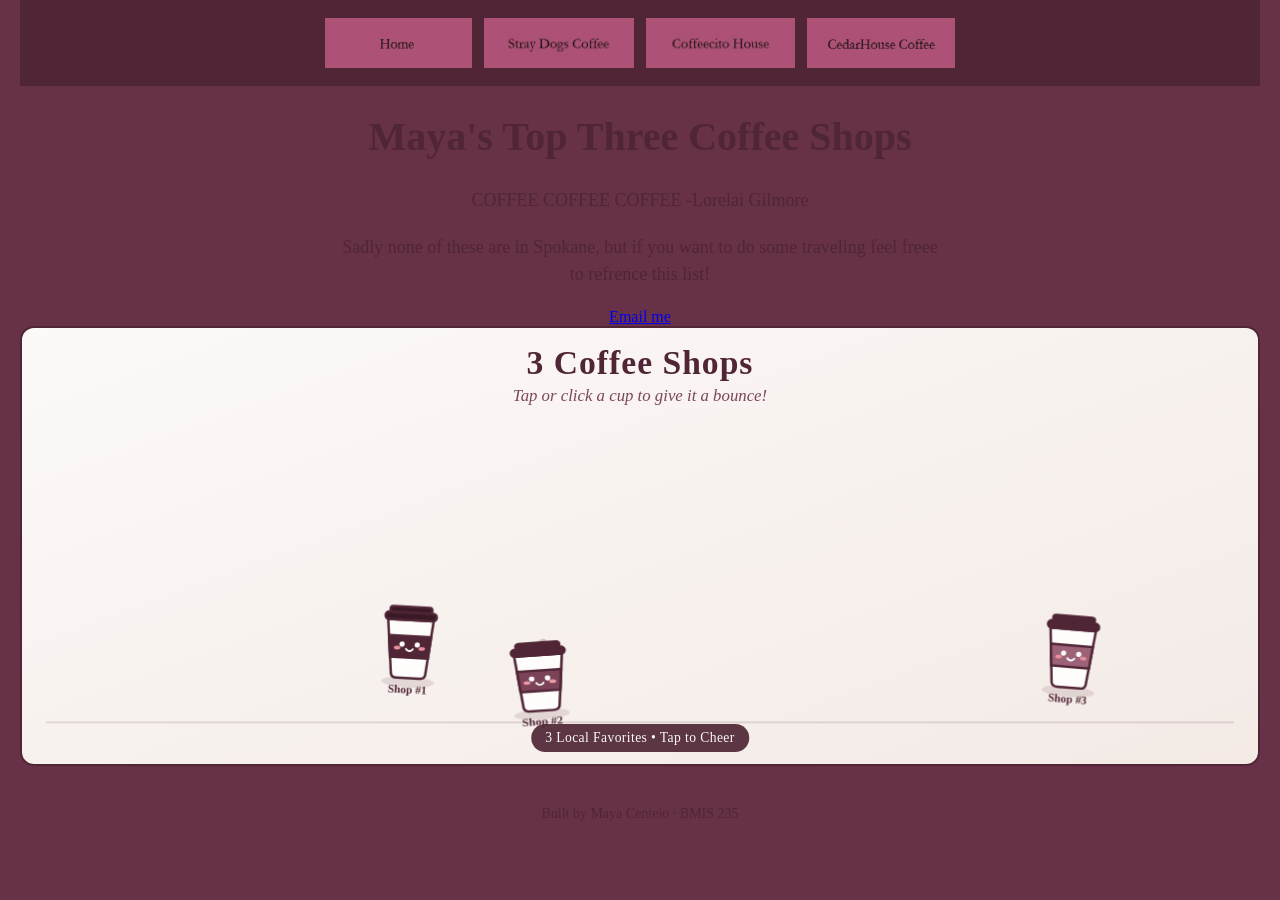
<file: index.html>
<!DOCTYPE html>
<!--
  Author: YOUR NAME
  GU username: YOUR-GU-USERNAME
  Course: BMIS 235 - HTML-3
-->
<html lang="en">
<head>
<meta charset="utf-8">
<meta name="author" content="Maya Centeio">
<title>Top 3 Coffee Shops</title>

<!-- this one line connects the page to the stylesheet -->
<link rel="stylesheet" href="styles.css">
</head>
<body>

<!-- ===== MENU ============================================================
     The menu is four links. Each link wraps an image instead of words.
     Build it once on this page, check that every link works,
     then copy the whole <nav> block and paste it over the menu on the
     other three pages, so every page has the exact same menu.
     ===================================================================== -->
<nav>
    <a href="index.html"><img src="img/home.png" alt="Home"></a>
    <a href="straydogs.html"><img src="img/straydogs.png" alt="straydogs"></a>
    <a href="coffeecito.html"><img src="img/coffeecito.png" alt="coffeecito"></a>
    <a href="cedarhouse.html"><img src="img/cedarhouse.png" alt="cedarhouse"></a>
</nav>

<h1>Maya's Top Three Coffee Shops</h1>
<center><p>COFFEE COFFEE COFFEE -Lorelai Gilmore</p></center>
<center><p>Sadly none of these are in Spokane, but if you want to do some traveling feel freee to refrence this list!</p></center>
<center><a href="mailto:mcenteio@zagmail.gonzaga.edu">Email me</a></center>

<!-- ===== SHOWCASE ======================================================
     This box is empty on purpose. In Part 7 you paste an interactive
     graphic BETWEEN the opening <div> and the closing </div> below.
     ===================================================================== -->
<div class="showcase"><!-- CSS: Scopes all styling strictly inside .showcase, sets Garamond font, #502636 brand theme, and responsive sizing under 500px -->
<style>
  .showcase {
    position: relative;
    width: 100%;
    height: 440px;
    max-height: 490px;
    background: linear-gradient(160deg, #fcf9f7 0%, #f3eae6 100%);
    border: 2px solid #502636;
    border-radius: 14px;
    overflow: hidden;
    font-family: "Garamond", "EB Garamond", "Baskerville", "Times New Roman", serif;
    color: #502636;
    box-sizing: border-box;
    user-select: none;
    -webkit-user-select: none;
    touch-action: manipulation;
  }

  .showcase *,
  .showcase *::before,
  .showcase *::after {
    box-sizing: border-box;
  }

  .showcase-header {
    position: absolute;
    top: 16px;
    left: 0;
    right: 0;
    text-align: center;
    pointer-events: none;
    z-index: 2;
    padding: 0 14px;
  }

  .showcase-title {
    font-size: clamp(1.45rem, 4.5vw, 2.1rem);
    font-weight: 700;
    letter-spacing: 0.03em;
    color: #502636;
    margin: 0;
    line-height: 1.15;
  }

  .showcase-subtitle {
    font-size: clamp(0.88rem, 2.8vw, 1.05rem);
    font-style: italic;
    color: #7a4659;
    margin-top: 4px;
  }

  .showcase-canvas {
    display: block;
    width: 100%;
    height: 100%;
    cursor: pointer;
  }

  .showcase-badge {
    position: absolute;
    bottom: 12px;
    left: 50%;
    transform: translateX(-50%);
    background: rgba(80, 38, 54, 0.92);
    color: #fcf9f7;
    padding: 6px 14px;
    border-radius: 999px;
    font-size: 0.85rem;
    letter-spacing: 0.03em;
    white-space: nowrap;
    pointer-events: none;
    z-index: 2;
    transition: opacity 0.25s ease;
  }

  @media (max-width: 480px) {
    .showcase {
      height: 360px;
      border-radius: 10px;
    }
    .showcase-badge {
      font-size: 0.78rem;
      padding: 5px 12px;
    }
  }
</style>

<!-- HTML: Interactive canvas container and brand overlay inside your existing .showcase div -->
<div class="showcase-header">
  <div class="showcase-title">3 Coffee Shops</div>
  <div class="showcase-subtitle">Tap or click a cup to give it a bounce!</div>
</div>
<canvas class="showcase-canvas" aria-label="Interactive bouncing cute coffee cups"></canvas>
<div class="showcase-badge">3 Local Favorites &bull; Tap to Cheer</div>

<!-- JavaScript: Animates 3 cute bouncing coffee cups with physics, steam wisps, and click/tap interaction -->
<script>
  (function () {
    const container = document.currentScript.parentElement;
    if (!container || !container.classList.contains("showcase")) return;

    const canvas = container.querySelector(".showcase-canvas");
    const badge = container.querySelector(".showcase-badge");
    const ctx = canvas.getContext("2d");

    const BRAND = "#502636";
    const CUP_CONFIGS = [
      { label: "Shop #1", sleeve: "#502636", lid: "#3a1926", blush: "#e88d9c" },
      { label: "Shop #2", sleeve: "#7b4358", lid: "#502636", blush: "#f09aa8" },
      { label: "Shop #3", sleeve: "#9c6277", lid: "#502636", blush: "#e88d9c" }
    ];

    let width = 0;
    let height = 0;
    let dpr = Math.min(window.devicePixelRatio || 1, 2);
    let cups = [];
    let steams = [];
    let lastTime = 0;

    function resize() {
      const rect = container.getBoundingClientRect();
      width = rect.width;
      height = rect.height;
      canvas.width = width * dpr;
      canvas.height = height * dpr;
      ctx.setTransform(dpr, 0, 0, dpr, 0, 0);

      const scale = width < 480 ? 0.76 : 0.95;
      cups.forEach((cup) => {
        cup.radius = 34 * scale;
        cup.scale = scale;
        cup.x = Math.max(cup.radius + 10, Math.min(width - cup.radius - 10, cup.x));
        cup.y = Math.max(cup.radius + 70, Math.min(height - cup.radius - 42, cup.y));
      });
    }

    function initCups() {
      const rect = container.getBoundingClientRect();
      width = rect.width || 320;
      height = rect.height || 400;
      const scale = width < 480 ? 0.76 : 0.95;

      cups = CUP_CONFIGS.map((cfg, i) => {
        const spacing = width / 4;
        return {
          ...cfg,
          x: spacing * (i + 1),
          y: height * 0.55 - i * 18,
          vx: (i % 2 === 0 ? 1 : -1) * (65 + i * 18),
          vy: -120 - i * 35,
          radius: 34 * scale,
          scale: scale,
          squashX: 1,
          squashY: 1,
          tilt: 0,
          blinkTimer: 1.5 + i * 1.1,
          isBlinking: false,
          happyTimer: 0
        };
      });
    }

    function spawnSteam(x, y) {
      steams.push({
        x: x + (Math.random() - 0.5) * 14,
        y: y,
        vy: -28 - Math.random() * 16,
        alpha: 0.75,
        phase: Math.random() * Math.PI * 2,
        size: 3 + Math.random() * 2.5
      });
    }

    function drawCup(cup) {
      ctx.save();
      ctx.translate(cup.x, cup.y);
      ctx.rotate(cup.tilt);
      ctx.scale(cup.scale * cup.squashX, cup.scale * cup.squashY);

      // Soft ground shadow
      ctx.fillStyle = "rgba(80, 38, 54, 0.12)";
      ctx.beginPath();
      ctx.ellipse(0, 44, 28, 6, 0, 0, Math.PI * 2);
      ctx.fill();

      // Cup body (tapered trapezoid)
      ctx.fillStyle = "#fffdfb";
      ctx.strokeStyle = BRAND;
      ctx.lineWidth = 2.6;
      ctx.beginPath();
      ctx.moveTo(-24, -22);
      ctx.lineTo(24, -22);
      ctx.lineTo(18, 36);
      ctx.quadraticCurveTo(17, 40, 12, 40);
      ctx.lineTo(-12, 40);
      ctx.quadraticCurveTo(-17, 40, -18, 36);
      ctx.closePath();
      ctx.fill();
      ctx.stroke();

      // Brand sleeve
      ctx.fillStyle = cup.sleeve;
      ctx.beginPath();
      ctx.moveTo(-22.2, -5);
      ctx.lineTo(22.2, -5);
      ctx.lineTo(20, 18);
      ctx.lineTo(-20, 18);
      ctx.closePath();
      ctx.fill();
      ctx.stroke();

      // Cup lid
      ctx.fillStyle = cup.lid;
      ctx.beginPath();
      ctx.roundRect(-27, -30, 54, 8, 4);
      ctx.fill();
      ctx.stroke();

      ctx.beginPath();
      ctx.roundRect(-22, -36, 44, 6, 3);
      ctx.fill();
      ctx.stroke();

      // Cute face on the sleeve
      ctx.fillStyle = "#fffdfb";
      ctx.strokeStyle = "#fffdfb";
      ctx.lineWidth = 2.2;
      ctx.lineCap = "round";

      // Eyes
      if (cup.isBlinking || cup.happyTimer > 0) {
        // Happy curved eyes
        ctx.beginPath();
        ctx.arc(-8, 4, 3.2, Math.PI, 0);
        ctx.stroke();
        ctx.beginPath();
        ctx.arc(8, 4, 3.2, Math.PI, 0);
        ctx.stroke();
      } else {
        // Open eyes with tiny sparkle
        ctx.beginPath();
        ctx.arc(-8, 4, 2.8, 0, Math.PI * 2);
        ctx.arc(8, 4, 2.8, 0, Math.PI * 2);
        ctx.fill();
      }

      // Rosy cheeks
      ctx.fillStyle = cup.blush;
      ctx.beginPath();
      ctx.ellipse(-13, 8, 3.5, 2, 0, 0, Math.PI * 2);
      ctx.ellipse(13, 8, 3.5, 2, 0, 0, Math.PI * 2);
      ctx.fill();

      // Smile
      ctx.strokeStyle = "#fffdfb";
      ctx.lineWidth = 2;
      ctx.beginPath();
      ctx.arc(0, 7, 4, 0.15 * Math.PI, 0.85 * Math.PI);
      ctx.stroke();

      // Shop tag underneath
      ctx.fillStyle = BRAND;
      ctx.font = 'bold 12px "Garamond", "Times New Roman", serif';
      ctx.textAlign = "center";
      ctx.fillText(cup.label, 0, 56);

      ctx.restore();
    }

    function update(dt) {
      const gravity = 460;
      const topBound = 78;
      const bottomBound = height - 48;

      cups.forEach((cup) => {
        cup.vy += gravity * dt;
        cup.x += cup.vx * dt;
        cup.y += cup.vy * dt;

        // Horizontal wall bounce
        if (cup.x - cup.radius < 12) {
          cup.x = 12 + cup.radius;
          cup.vx = Math.abs(cup.vx);
          cup.squashX = 0.85;
          cup.squashY = 1.15;
        } else if (cup.x + cup.radius > width - 12) {
          cup.x = width - 12 - cup.radius;
          cup.vx = -Math.abs(cup.vx);
          cup.squashX = 0.85;
          cup.squashY = 1.15;
        }

        // Top bounce
        if (cup.y - cup.radius < topBound) {
          cup.y = topBound + cup.radius;
          cup.vy = Math.abs(cup.vy) * 0.85;
        }

        // Floor bounce with playful hop energy
        if (cup.y + cup.radius > bottomBound) {
          cup.y = bottomBound - cup.radius;
          cup.vy = -(250 + Math.random() * 85);
          cup.squashX = 1.22;
          cup.squashY = 0.8;
          spawnSteam(cup.x, cup.y - cup.radius - 6);
        }

        // Recover squash & stretch smoothly
        cup.squashX += (1 - cup.squashX) * Math.min(1, dt * 12);
        cup.squashY += (1 - cup.squashY) * Math.min(1, dt * 12);
        cup.tilt = (cup.vx / 260) * 0.22;

        // Blink & happy expression timers
        cup.blinkTimer -= dt;
        if (cup.blinkTimer <= 0) {
          cup.isBlinking = !cup.isBlinking;
          cup.blinkTimer = cup.isBlinking ? 0.14 : 2.2 + Math.random() * 2;
        }
        if (cup.happyTimer > 0) cup.happyTimer -= dt;
      });

      // Gentle cup-to-cup elastic collisions
      for (let i = 0; i < cups.length; i++) {
        for (let j = i + 1; j < cups.length; j++) {
          const a = cups[i];
          const b = cups[j];
          const dx = b.x - a.x;
          const dy = b.y - a.y;
          const dist = Math.hypot(dx, dy);
          const minDist = a.radius + b.radius + 6;

          if (dist > 0 && dist < minDist) {
            const nx = dx / dist;
            const ny = dy / dist;
            const overlap = (minDist - dist) * 0.5;
            a.x -= nx * overlap;
            a.y -= ny * overlap;
            b.x += nx * overlap;
            b.y += ny * overlap;

            const dvx = b.vx - a.vx;
            const dvy = b.vy - a.vy;
            const dot = dvx * nx + dvy * ny;
            if (dot < 0) {
              a.vx += dot * nx;
              a.vy += dot * ny;
              b.vx -= dot * nx;
              b.vy -= dot * ny;
            }
          }
        }
      }

      // Update steam particles
      for (let i = steams.length - 1; i >= 0; i--) {
        const s = steams[i];
        s.y += s.vy * dt;
        s.x += Math.sin(s.phase + s.y * 0.08) * 14 * dt;
        s.alpha -= dt * 0.65;
        if (s.alpha <= 0) steams.splice(i, 1);
      }
    }

    function render() {
      ctx.clearRect(0, 0, width, height);

      // Subtle decorative floor line
      ctx.strokeStyle = "rgba(80, 38, 54, 0.18)";
      ctx.lineWidth = 1.5;
      ctx.beginPath();
      ctx.moveTo(24, height - 42);
      ctx.lineTo(width - 24, height - 42);
      ctx.stroke();

      // Steam wisps
      steams.forEach((s) => {
        ctx.fillStyle = `rgba(80, 38, 54, ${Math.max(0, s.alpha * 0.35)})`;
        ctx.beginPath();
        ctx.arc(s.x, s.y, s.size, 0, Math.PI * 2);
        ctx.fill();
      });

      cups.forEach(drawCup);
    }

    function loop(timestamp) {
      if (!lastTime) lastTime = timestamp;
      const dt = Math.min((timestamp - lastTime) / 1000, 0.05);
      lastTime = timestamp;

      update(dt);
      render();
      requestAnimationFrame(loop);
    }

    function handleInteract(clientX, clientY) {
      const rect = canvas.getBoundingClientRect();
      const px = clientX - rect.left;
      const py = clientY - rect.top;

      let hitCup = null;
      cups.forEach((cup) => {
        if (Math.hypot(px - cup.x, py - cup.y) <= cup.radius + 18) {
          hitCup = cup;
        }
      });

      if (hitCup) {
        hitCup.vy = -340;
        hitCup.vx = (Math.random() - 0.5) * 240;
        hitCup.squashX = 0.78;
        hitCup.squashY = 1.25;
        hitCup.happyTimer = 0.9;
        for (let i = 0; i < 4; i++) spawnSteam(hitCup.x, hitCup.y - hitCup.radius);
        if (badge) badge.textContent = `${hitCup.label} says cheers! ☕`;
      } else {
        // Boost all cups if user taps anywhere in the showcase
        cups.forEach((cup) => {
          cup.vy = -260 - Math.random() * 90;
          cup.happyTimer = 0.6;
          spawnSteam(cup.x, cup.y - cup.radius);
        });
      }
    }

    canvas.addEventListener("pointerdown", (e) => {
      handleInteract(e.clientX, e.clientY);
    });

    window.addEventListener("resize", resize);
    initCups();
    resize();
    requestAnimationFrame(loop);
  })();
</script></div>

<!-- Footer: fill in your name -->
<footer>Built by Maya Centeio &middot; BMIS 235</footer>

</body>
</html>
</file>
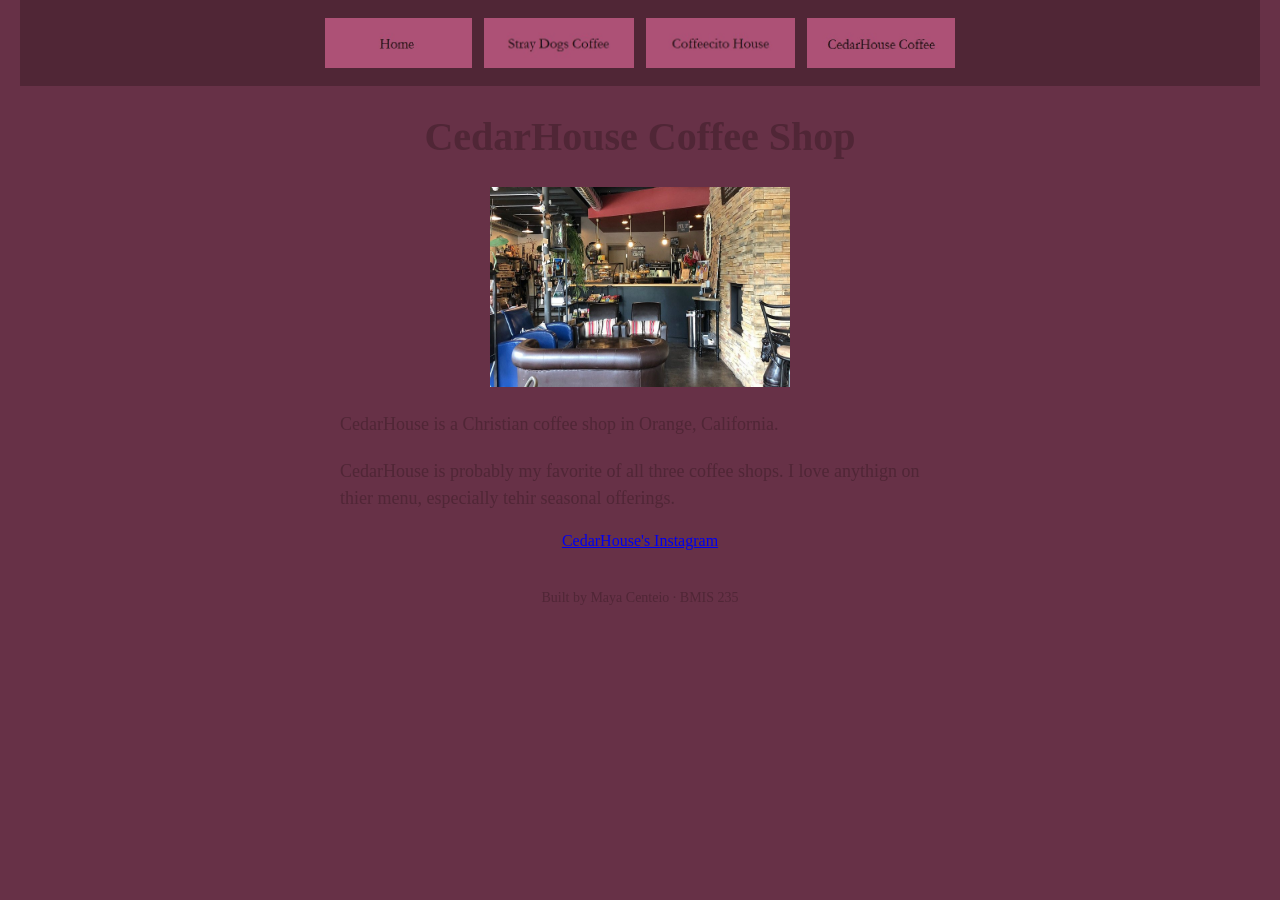
<file: cedarhouse.html>
<!DOCTYPE html>
<!--
  Author: YOUR NAME
  GU username: YOUR-GU-USERNAME
  Course: BMIS 235 - HTML-3
-->
<html lang="en">
<head>
<meta charset="utf-8">
<meta name="author" content="YOUR NAME">
<title>Page 3</title>

<!-- this one line connects the page to the stylesheet -->
<link rel="stylesheet" href="styles.css">
</head>
<body>

<!-- ===== MENU ============================================================
     The menu is four links. Each link wraps an image instead of words.
     Build it once on this page, check that every link works,
     then copy the whole <nav> block and paste it over the menu on the
     other three pages, so every page has the exact same menu.
     ===================================================================== -->
<nav>
    <a href="index.html"><img src="img/home.png" alt="Home"></a>
    <a href="straydogs.html"><img src="img/straydogs.png" alt="Stray Dogs"></a>
    <a href="coffeecito.html"><img src="img/coffeecito.png" alt="Coffeecito"></a>
    <a href="cedarhouse.html"><img src="img/cedarhouse.png" alt="CedarHouse"></a>
</nav>

<h1>CedarHouse Coffee Shop</h1>
<center><img src="img/cedarhouseinside.jpg" alt="Cedar House" width="300" height="200"></center>
<p>CedarHouse is a Christian coffee shop in Orange, California.</p>
<p>CedarHouse is probably my favorite of all three coffee shops. I love anythign on thier menu, especially tehir seasonal offerings.</p>

<center><a href="https://www.instagram.com/cedarhousecoffeeoc/?hl=en">CedarHouse's Instagram</a></center>
  
<!-- Footer: fill in your name -->
<footer>Built by Maya Centeio &middot; BMIS 235</footer>

</body>
</html>
</file>
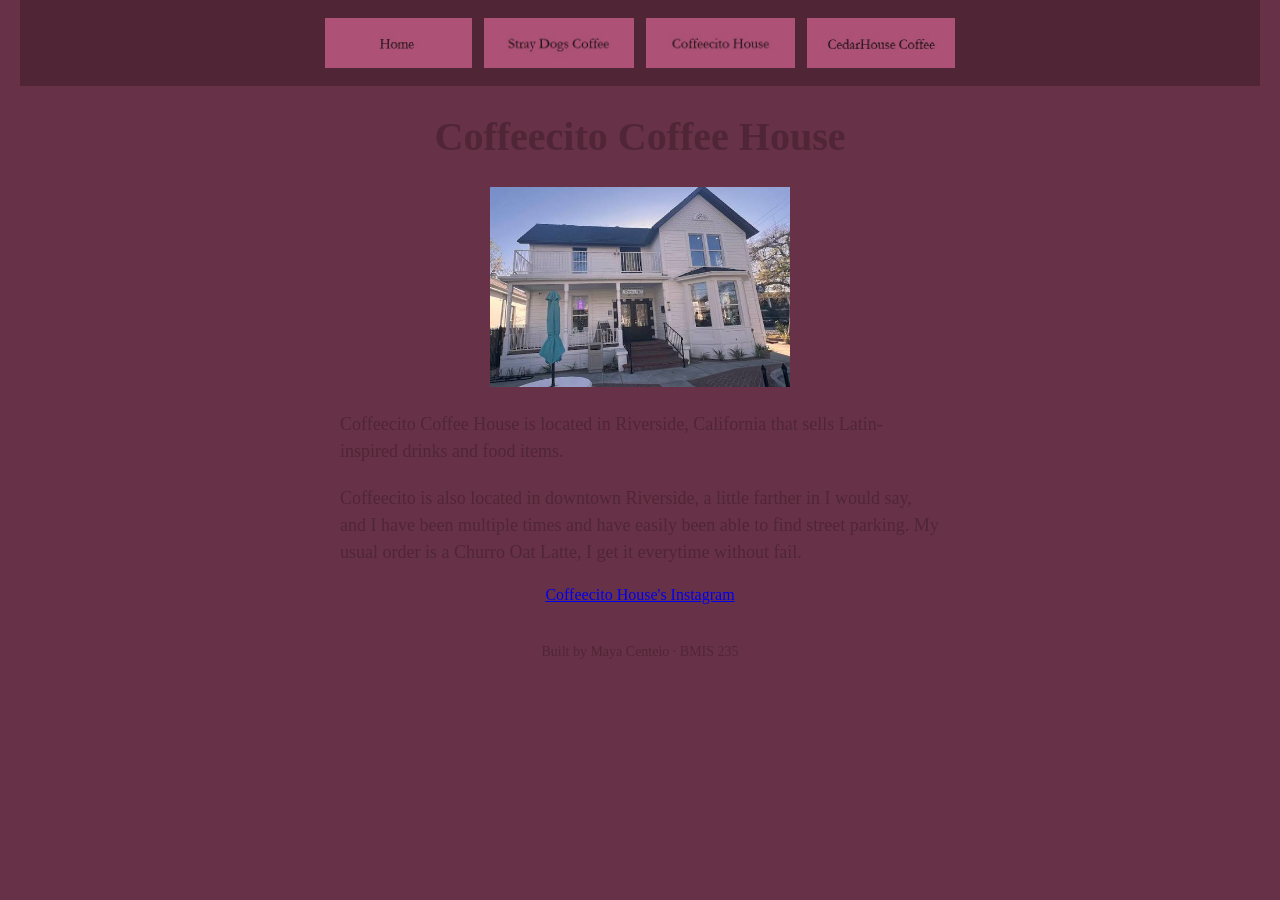
<file: coffeecito.html>
<!DOCTYPE html>
<!--
  Author: YOUR NAME
  GU username: YOUR-GU-USERNAME
  Course: BMIS 235 - HTML-3
-->
<html lang="en">
<head>
<meta charset="utf-8">
<meta name="author" content="YOUR NAME">
<title>Coffeecito</title>

<!-- this one line connects the page to the stylesheet -->
<link rel="stylesheet" href="styles.css">
</head>
<body>

<!-- ===== MENU ============================================================
     The menu is four links. Each link wraps an image instead of words.
     Build it once on this page, check that every link works,
     then copy the whole <nav> block and paste it over the menu on the
     other three pages, so every page has the exact same menu.
     ===================================================================== -->
<nav>
    <a href="index.html"><img src="img/home.png" alt="Home"></a>
    <a href="straydogs.html"><img src="img/straydogs.png" alt="Stray Dogs"></a>
    <a href="coffeecito.html"><img src="img/coffeecito.png" alt="Coffeecito"></a>
    <a href="cedarhouse.html"><img src="img/cedarhouse.png" alt="CedarHouse"></a>
</nav>

<h1>Coffeecito Coffee House</h1>
<center><img src="img/images.jpg" alt="Coffeecito" width="300" height="200"></center>
<p>Coffeecito Coffee House is located in Riverside, California that sells Latin-inspired drinks and food items.</p>
<p>Coffeecito is also located in downtown Riverside, a little farther in I would say, and I have been multiple times and have easily been able to find street parking. My usual order is a Churro Oat Latte, I get it everytime without fail.</p>

<center><a href="https://www.instagram.com/coffeecitohouse">Coffeecito House's Instagram</a></center>
  
<!-- Footer: fill in your name -->
<footer>Built by Maya Centeio &middot; BMIS 235</footer>

</body>
</html>
</file>
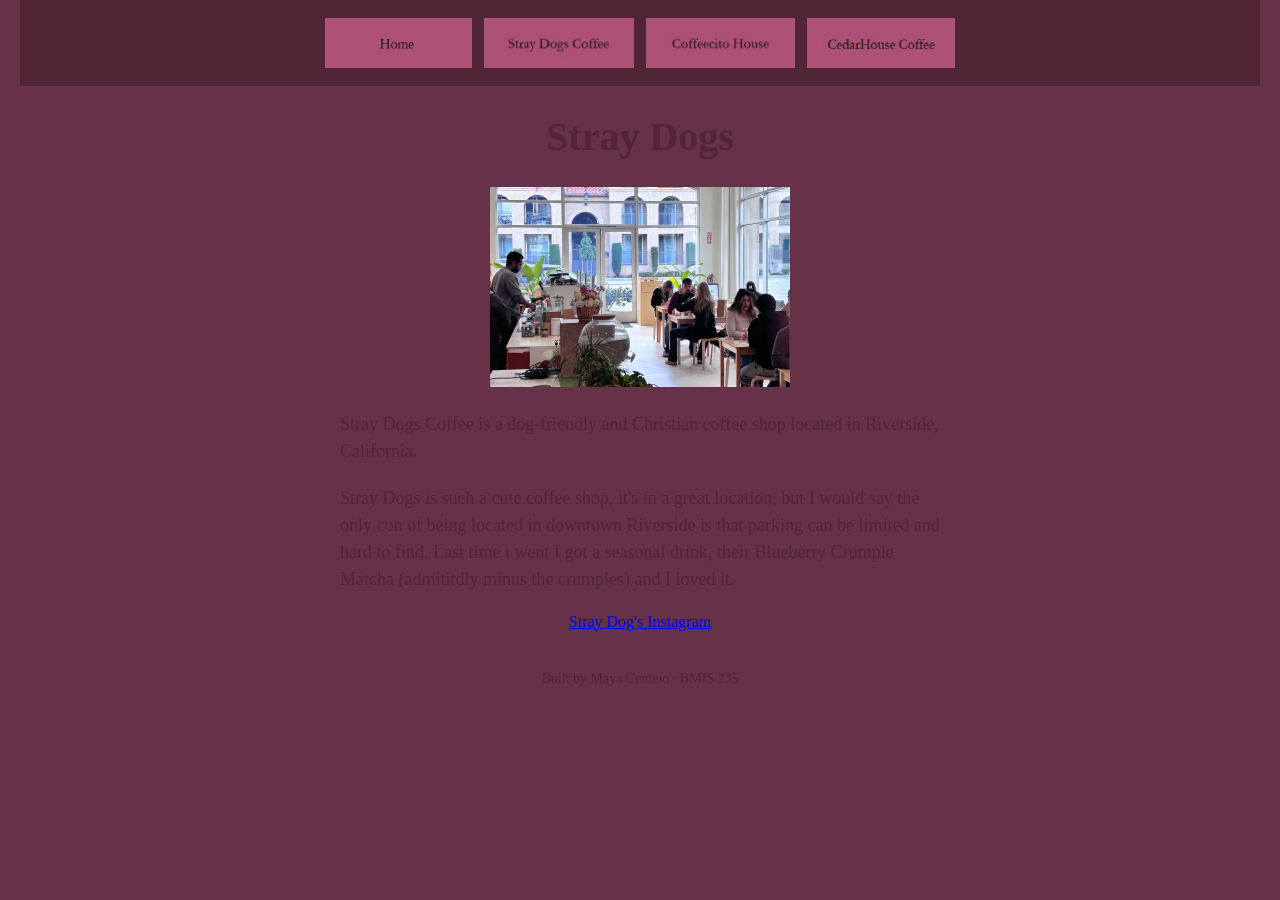
<file: straydogs.html>
<!DOCTYPE html>
<!--
  Author: YOUR NAME
  GU username: YOUR-GU-USERNAME
  Course: BMIS 235 - HTML-3
-->
<html lang="en">
<head>
<meta charset="utf-8">
<meta name="author" content="YOUR NAME">
<title>Stray Dogs</title>
  
<!-- this one line connects the page to the stylesheet -->
<link rel="stylesheet" href="styles.css">
</head>
<body>

<!-- ===== MENU ============================================================
     The menu is four links. Each link wraps an image instead of words.
     Build it once on this page, check that every link works,
     then copy the whole <nav> block and paste it over the menu on the
     other three pages, so every page has the exact same menu.
     ===================================================================== -->
<nav>
    <a href="index.html"><img src="img/home.png" alt="Home"></a>
    <a href="straydogs.html"><img src="img/straydogs.png" alt="Stray Dogs"></a>
    <a href="coffeecito.html"><img src="img/coffeecito.png" alt="Coffeecito"></a>
    <a href="cedarhouse.html"><img src="img/cedarhouse.png" alt="CedarHouse"></a>
</nav>

<h1>Stray Dogs</h1>
<center><img src="img/SDinside.jpg" alt="Stray Dogs" width="300" height="200"></center>
<p>Stray Dogs Coffee is a dog-friendly and Christian coffee shop located in Riverside, California.</p>
<p>Stray Dogs is such a cute coffee shop, it's in a great location, but I would say the only con of being located in downtown Riverside is that parking can be limited and hard to find. Last time i went I got a seasonal drink, their Blueberry Crumple Matcha (admititdly minus the crumples) and I loved it.</p>

<center><a href="https://www.instagram.com/straydogscoffee/?hl=en">Stray Dog's Instagram</a></center>
  
<!-- Footer: fill in your name -->
<footer>Built by Maya Centeio &middot; BMIS 235</footer>

</body>
</html>
</file>
<file: styles.css>
/* =====================================================================
   styles.css  ·  YOUR BRAND
   ---------------------------------------------------------------------
   This one file is your brand guide. Every page that links to it gets
   the same font, the same colors and the same spacing.
   Change a color here once, and every page changes.

   Use the same font and colors you picked for your Excel menu images,
   so the menu and the pages look like one brand.
   ===================================================================== */

body {
    font-family: Georgia, "Times New Roman", serif;
    background-color: #673147;
    color: #502636;
    margin: 0;
    padding: 0 20px 40px 20px;
}

/* the menu at the top of every page */
nav {
    background-color: #502636;
    padding: 14px;
    text-align: center;
}

/* every image inside the menu is forced to the same height.
   If your images still look different sizes, their WIDTHS are
   different: go back to Excel and make every cell the same size. */
nav img {
    height: 50px;
    margin: 4px;
    vertical-align: middle;
}

/* no underline or border around the image links */
nav a {
    text-decoration: none;
}

h1 {
    color: #502636;
    text-align: center;
    font-size: 40px;
}

p {
    max-width: 600px;
    margin: 20px auto;
    font-size: 18px;
    line-height: 1.5;
}

footer {
    text-align: center;
    font-size: 14px;
    color: #502636;
    margin-top: 40px;
}
</file>
